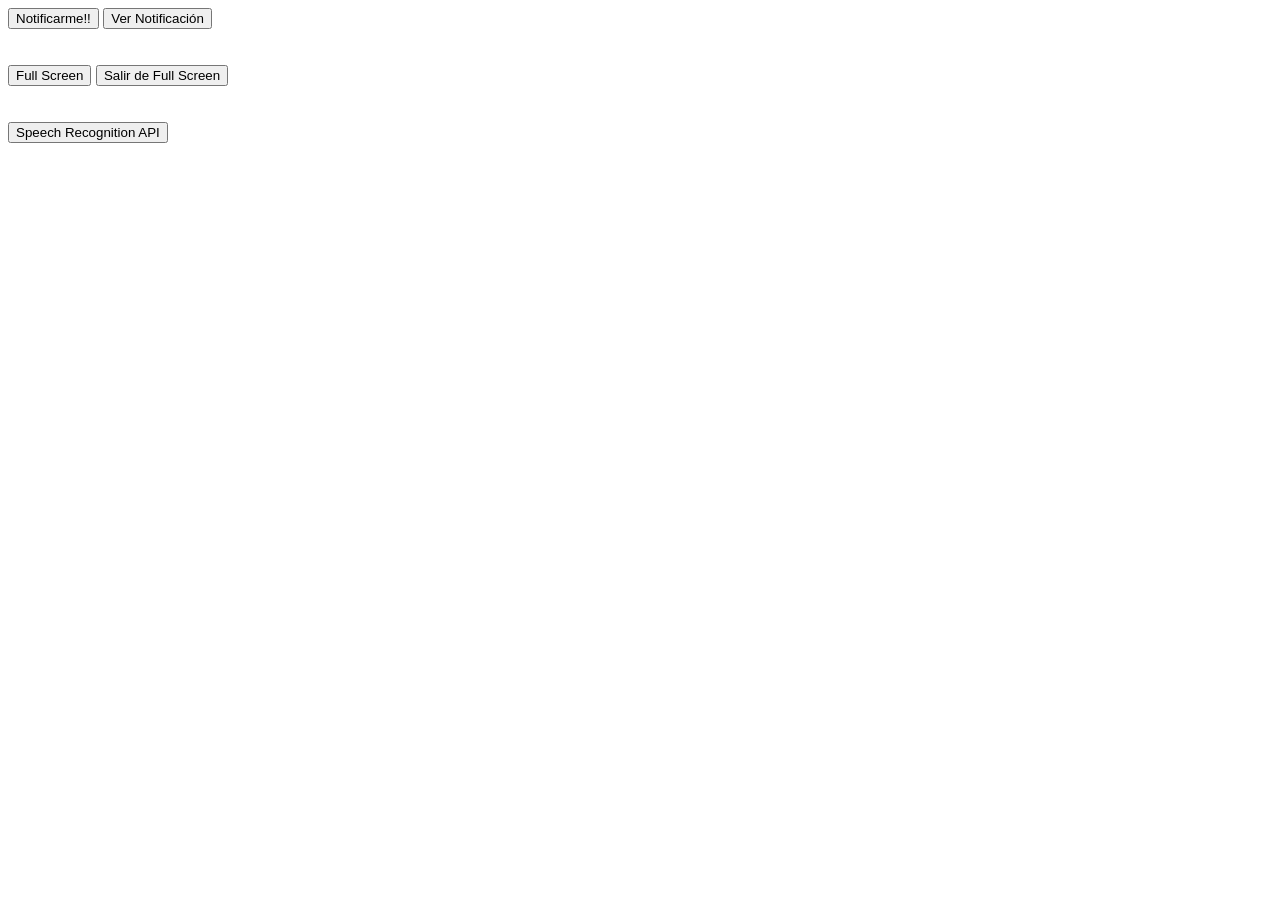
<file: APIJS/index.html>
<!DOCTYPE html>
<html lang="en">
<head>
    <meta charset="UTF-8">
    <meta name="viewport" content="width=device-width, initial-scale=1.0">
    <title>JS API'S</title>
    <link rel="stylesheet" href="css/app.css">
</head>
<body>
    
    <button type="button" id="notificar">
        Notificarme!!
    </button>

    <button type="button" id="verNotificacion">
        Ver Notificación
    </button>

    <br><br><br>

    <button type="button" id="abrir-pantalla-completa">
        Full Screen
    </button>

    <button type="button" id="salir-pantalla-completa">
        Salir de Full Screen
    </button>

    <br><br><br>

    <button type="button" id="microfono">
        Speech Recognition API
    </button>

    <div id="salida" class="ocultar"></div>

    <script src="js/notificacion.js"></script> 
     <script src="js/conexion.js"></script>
     <script src="js/fullscreen.js"></script>
     <script src="js/speechAPI4.js"></script>
     

</body>
</html>
</file>
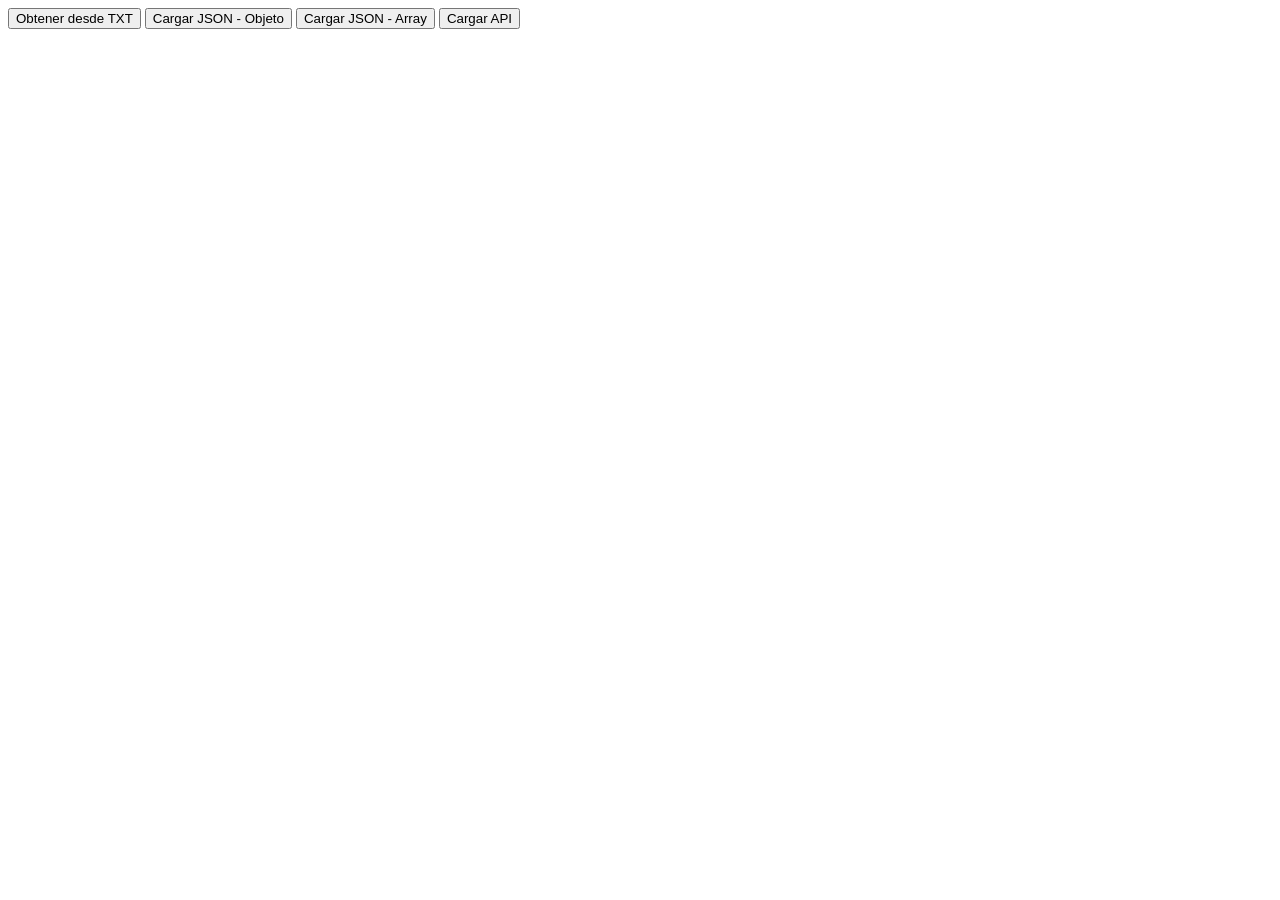
<file: fetchapi/index.html>
<!DOCTYPE html>
<html lang="en">
<head>
    <meta charset="UTF-8">
    <meta name="viewport" content="width=device-width, initial-scale=1.0">
    <title>Document</title>
</head>
<body>

    <div class="contenido">
        <div id="contenido"></div>

        <button type="button" id="cargarTxt">
            Obtener desde TXT
        </button>
        <button type="button" id="cargarJSON">
           Cargar JSON - Objeto
        </button>
        <button type="button" id="cargarJSONArray">
            Cargar JSON - Array
        </button>
        <button type="button" id="cargarAPI">
            Cargar API
        </button>
    </div>

    <script src="js/datostxt.js"></script>
    <script src="js/cargarJson.js"></script>
    <script src="js/cargarJsonArray.js"></script>
    <script src="js/cargarJsonApi.js"></script>
   
    
</body>
</html>
</file>
<file: APIJS/css/app.css>
html {
    font-family: Arial, Helvetica, sans-serif;
}

#salida {
    background-color:#03746f;
    padding:10px;
    width: 100%;
    margin-top:20px;
    line-height:30px;
    font-size: 2rem;
    color: white;
}
.ocultar {
    display:none;
}
.mostrar {
    display:block;
}
</file>
